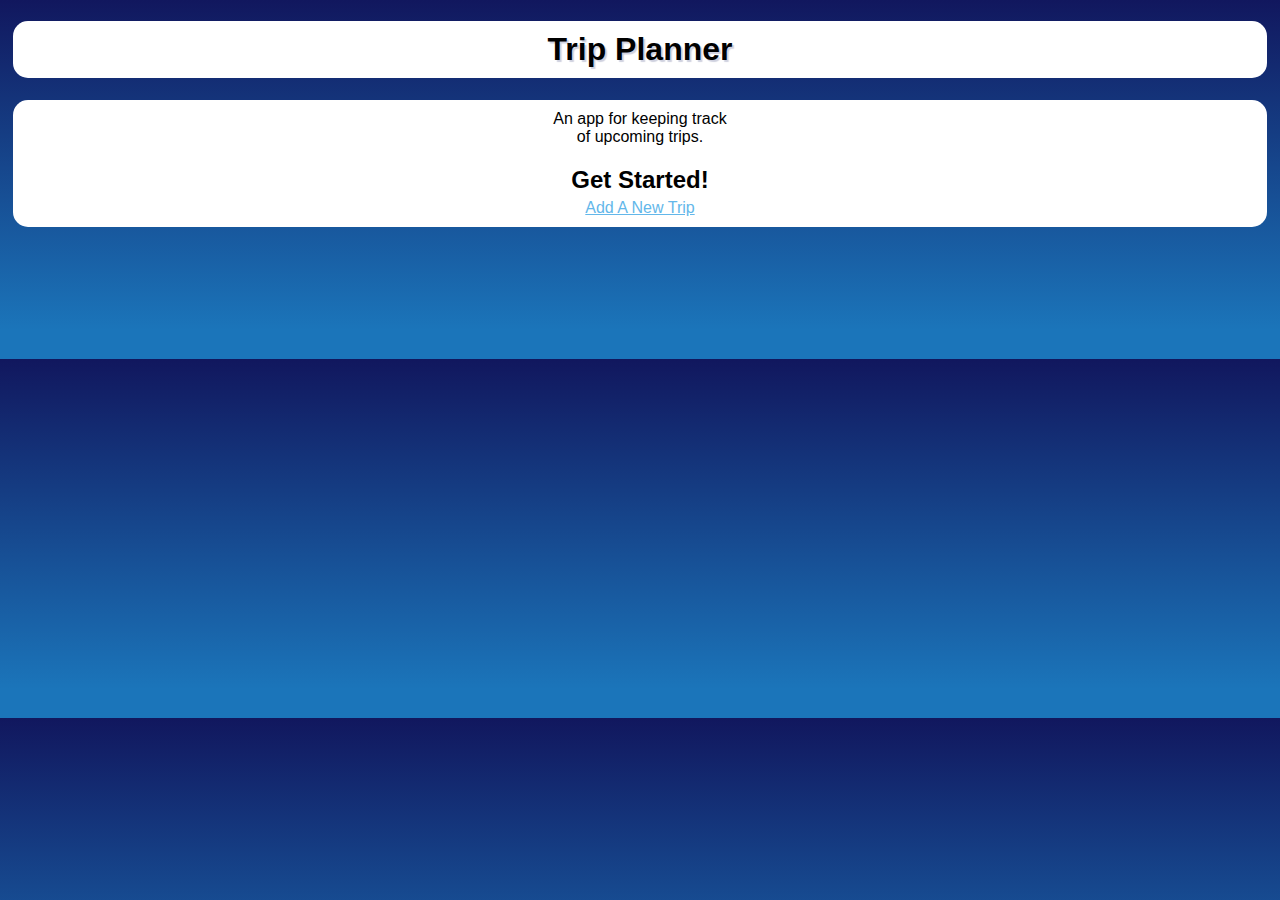
<file: index.html>
<!DOCTYPE html>
<html>
	<head>
		<!-- Meta Content -->
		<meta charset="utf-8" />
		<meta name="description" content="Description" />
		<meta name="keywords" content="keyword, keyword, keyword" />
		<meta name="robots" content="index, follow" />
		<meta name="viewport" content="user-scalable-no, width=device-width" />
		
		<title>Trip Planner</title>
		
		<link rel="stylesheet" href="css/style.css" rel="stylesheet" />
	</head>
	<body>
		<header>
			<h1>Trip Planner</h1>
		</header>
		<div id="indexPageContent">
			<span>An app for keeping track<br />of upcoming trips.</span>
			<h2>Get Started!</h2>
			<a href="addItem.html" class="addTripLink">Add A New Trip</a>
		</div>
		<script src="js/main.js" type="text/javascript"></script>
	</body>
</html>
</file>
<file: css/style.css>
/*

title: index.html / addItem.html Styles
by: Nick Stelzer
for: VFW 1208 - Project 4
date: August 9, 2012

*/

body {
	font-family: Arial, Helvetica, serif;
	background: -webkit-gradient(linear, left top, 0 330, from(#11175E), to(#1B75BA));
	min-height: 330px;
	padding-left: 5px;
	padding-right: 5px;
}
#content{overflow: scroll;}

#indexPageContent {
	background: #ffffff;
	border-radius: 15px;
	padding: 10px 10px 10px 10px;
	text-align: center;
}

.tripContent {
	background: #ffffff;
	border-radius: 15px;
	font-size: 14px;
	padding: 10px 10px 10px 10px;
	margin: 10px 0px 10px 0px;
}

h1 {
	border-radius: 15px;
	text-align: center;
	text-shadow: 2px 2px 1px rgba(17, 23, 94, .2);
	padding: 10px 0px 10px 0px;
	background: #ffffff;
} 

h2 {
	margin-top: 20px;
	margin-bottom: 5px;
}

#errors {
	color: red;
	font-size: 14px;
	margin-bottom: 10px;
}

#errors li {
	min-height: 1px;
	margin-bottom: 2px;
}

fieldset {
	border: 0px;
}

form {
	background: #ffffff;
	border-radius: 15px;
	font-size: 14px;
	padding: 0px 0px 10px 0px;
}

legend {
	font-size: 24px;
	font-weight: bold;
	text-shadow: 2px 2px 1px rgba(17, 23, 94, .2);
	padding-top: 10px;
}

textarea {
	height: 60px;
	width: 220px;
}

ul {
	margin-left: -20px;
	list-style-type: square;
}

li {
	min-height: 30px;
	margin-bottom: 5px;
}

#buttonHolder {
	display: block;
	text-align: center;
}

#footer {
	margin: 10px 0px 0px 0px;
	text-align: center;
}

.links {
	margin: 0px 5px 0px 5px;
}

a {
	color: #63b7ea;
}

.methodIcon {
	margin: 5px 5px 0px 0px;
	float: right;
}

.editDeleteButtonSpan {
	display: block;
	text-align: right;
}
</file>
